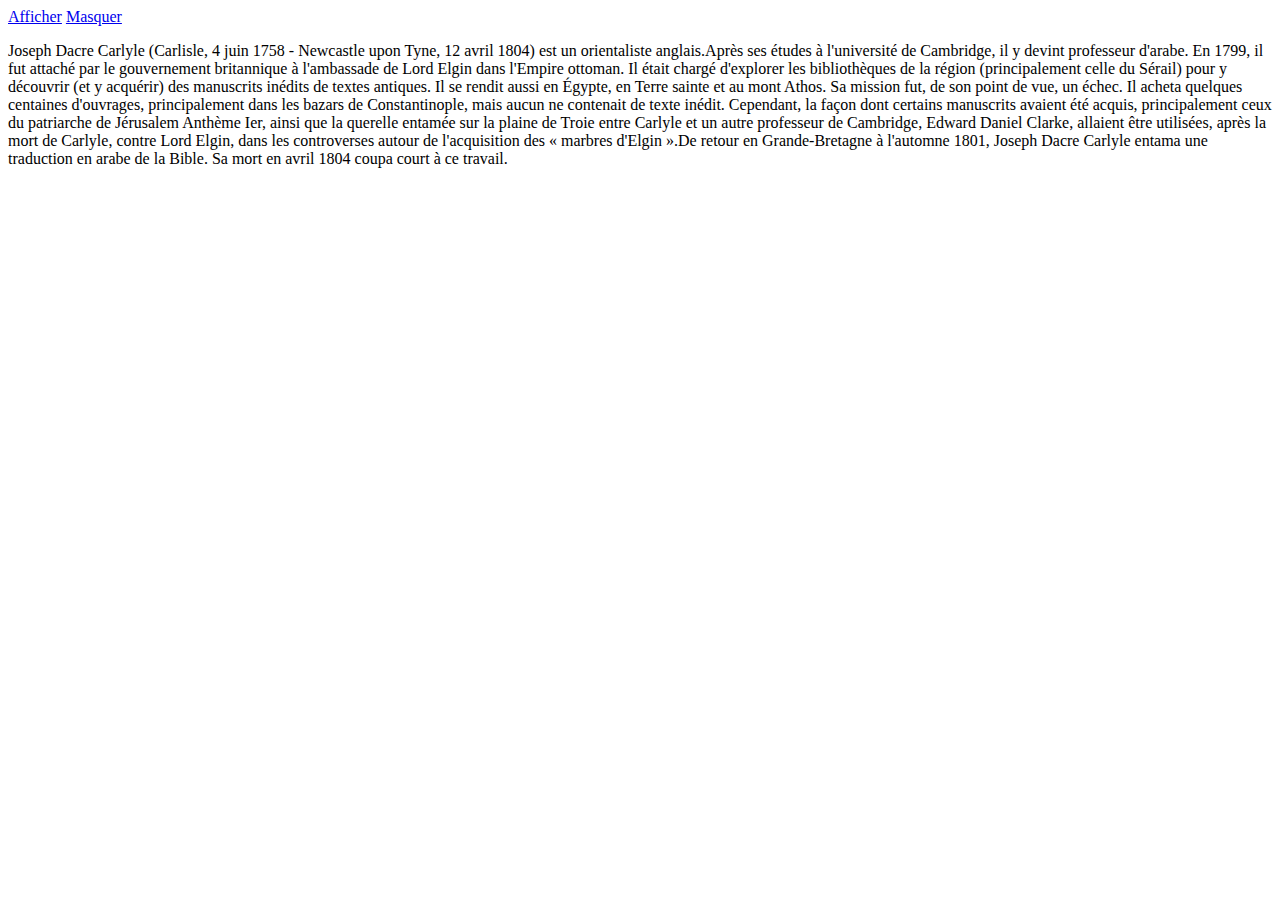
<file: Exercice_2/index.html>
<!DOCTYPE html>
<html>
<head>
  <meta charset="utf-8" />
  <title>Exercice 2</title>
  <script defer src="./script.js"></script>
</head>
<body>
<a href="#" id ="afficher">Afficher</a>
<a href="#" id = "masquer">Masquer</a>
  <div id="text">
    <p>
      Joseph Dacre Carlyle (Carlisle, 4 juin 1758 - Newcastle upon Tyne, 12 avril 1804) est un orientaliste anglais.Après ses études à l'université de Cambridge, il y devint professeur d'arabe. En 1799, il fut attaché par le gouvernement britannique à l'ambassade de Lord Elgin dans l'Empire ottoman. Il était chargé d'explorer les bibliothèques de la région (principalement celle du Sérail) pour y découvrir (et y acquérir) des manuscrits inédits de textes antiques. Il se rendit aussi en Égypte, en Terre sainte et au mont Athos. Sa mission fut, de son point de vue, un échec. Il acheta quelques centaines d'ouvrages, principalement dans les bazars de Constantinople, mais aucun ne contenait de texte inédit. Cependant, la façon dont certains manuscrits avaient été acquis, principalement ceux du patriarche de Jérusalem Anthème Ier, ainsi que la querelle entamée sur la plaine de Troie entre Carlyle et un autre professeur de Cambridge, Edward Daniel Clarke, allaient être utilisées, après la mort de Carlyle, contre Lord Elgin, dans les controverses autour de l'acquisition des « marbres d'Elgin ».De retour en Grande-Bretagne à l'automne 1801, Joseph Dacre Carlyle entama une traduction en arabe de la Bible. Sa mort en avril 1804 coupa court à ce travail.
    </p>
  </div>
</body>
</html>
</file>
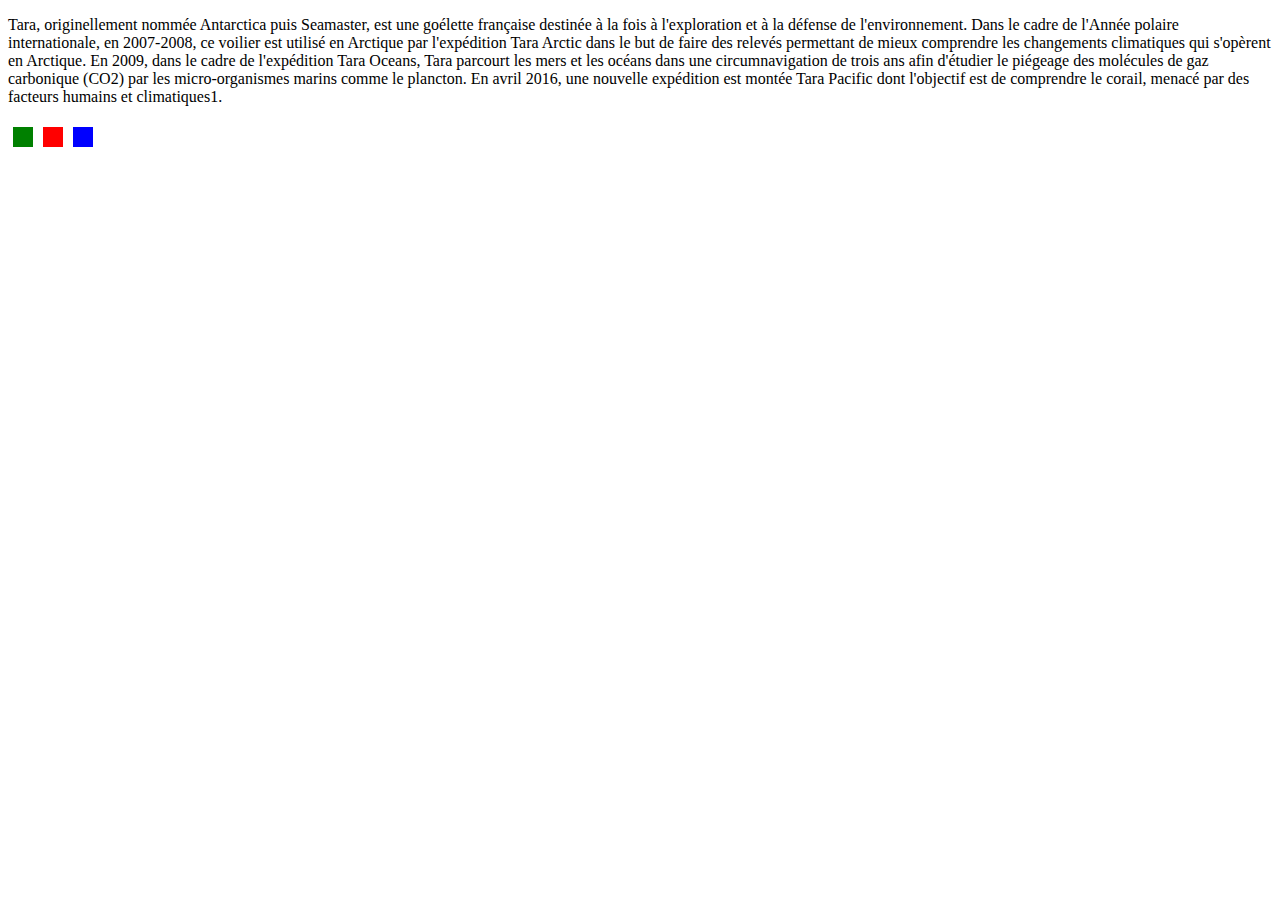
<file: Exercice_3/index.html>
<!DOCTYPE html>
<html>
<head>
  <meta charset="utf-8" />
  <title>Exercice 3</title>
  <link rel="stylesheet" href="style.css"/>
  <script defer src="./script.js"></script>
</head>
<body>
  <div id="text">
    <p>
      Tara, originellement nommée Antarctica puis Seamaster, est une goélette française destinée à la fois à l'exploration et à la défense de l'environnement. Dans le cadre de l'Année polaire internationale, en 2007-2008, ce voilier est utilisé en Arctique par l'expédition Tara Arctic dans le but de faire des relevés permettant de mieux comprendre les changements climatiques qui s'opèrent en Arctique. En 2009, dans le cadre de l'expédition Tara Oceans, Tara parcourt les mers et les océans dans une circumnavigation de trois ans afin d'étudier le piégeage des molécules de gaz carbonique (CO2) par les micro-organismes marins comme le plancton. En avril 2016, une nouvelle expédition est montée Tara Pacific dont l'objectif est de comprendre le corail, menacé par des facteurs humains et climatiques1.
    </p>
  </div>
  <div>
  <div class="color green" ></div>
  <div class="color red" ></div>
  <div class="color blue" ></div>
</div>
</body>
</html>
</file>
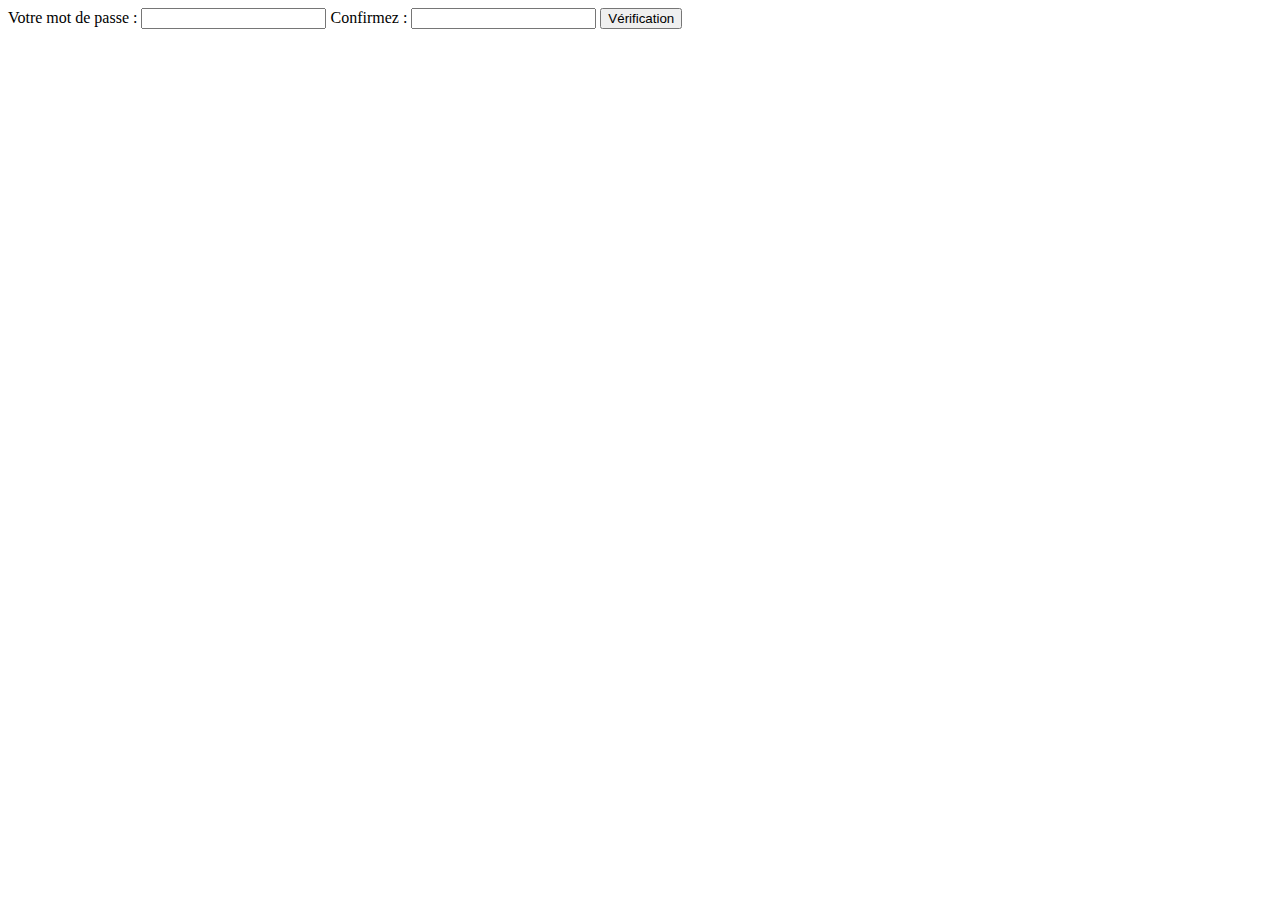
<file: Exercice_4/index.html>
<!DOCTYPE html>
<html>
<head>
  <meta charset="utf-8" />
  <title>Exercice 4</title>
  <script defer src="./script.js"></script>
</head>
<body>
  <form>
    <label for="password">Votre mot de passe : </label><input type="text" name="password" id="password" />
    <label for="confirmPassword">Confirmez : </label><input type="text" name="confirmPassword" id="confirmPassword" />
    <button type="button" name="button" id="verif" >Vérification</button>
  </form>
</body>
</html>
</file>
<file: Exercice_3/style.css>
.color{
  float: left;
  width: 20px;
  height: 20px;
  margin : 5px;
}
.green{
  background-color: green;
}
.red{
    background-color: red;
}
.blue{
    background-color: blue;
}

.textg {

color : green
}

.textr {

  color : red
  }

  .textb {

    color : blue
    }
</file>
